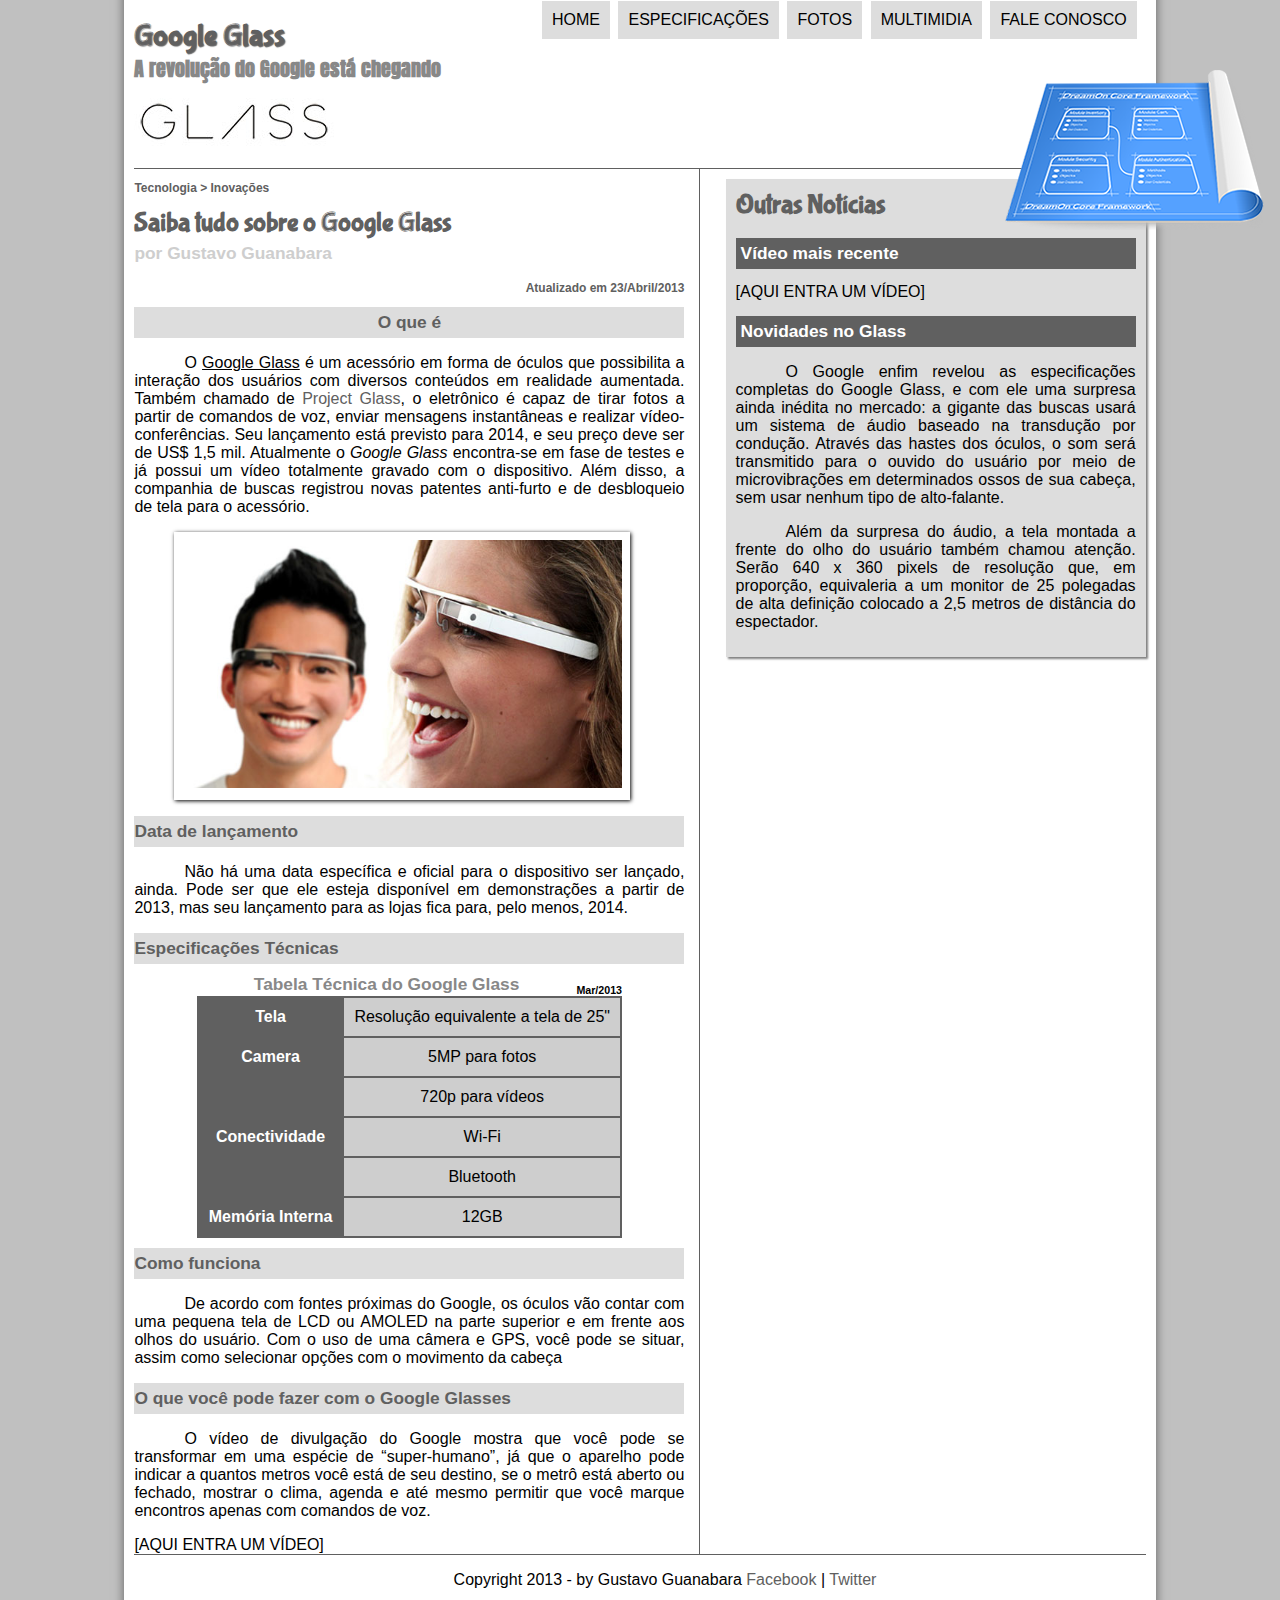
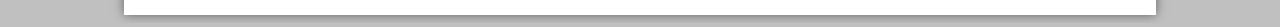
<file: curso-html5-pacote01/projeto-glass-html5/index.html>
<!DOCTYPE html>
<html lang="pt-br">
<head>
	<meta charset="utf-8"/>
	<title>Tudo sobre Google Glass</title>
	<link rel="stylesheet" type="text/css" href="_css/estilo.css">
	<style type="text/css">
	</style>
</head>
<script language="javascript" src="_javascript/funcoes.js"></script>
<body>
<div id="interface">

	<header id="cabecalho">	
		<hgroup>
				<h1>Google Glass</h1>
				<h2>A revolução do Google está chegando</h2>
		</hgroup>
<img id="icone" src="_imagens/especificacoes.png">
<nav id="menu">
	<h1>Menu Principal</h1>
	<ul type="disc">
		<li onmouseover="mudaFoto('_imagens/home.png')" onmouseout="mudaFoto('_imagens/glass-oculos-preto-peq.png')"><a href="index.html"> Home</a></li>
		<li onmouseover="mudaFoto('_imagens/especificacoes.png')" onmouseout="mudaFoto('_imagens/glass-oculos-preto-peq.png')"><a href="specs.html"> Especificações </a></li>
		<li onmouseover="mudaFoto('_imagens/fotos.png')" onmouseout="mudaFoto('_imagens/glass-oculos-preto-peq.png')"><a href="fotos.html"> Fotos</a></li>
		<li onmouseover="mudaFoto('_imagens/multimidia.png')" onmouseout="mudaFoto('_imagens/glass-oculos-preto-peq.png')"><a href="multimidia.html"> Multimidia </a></li>
		<li onmouseover="mudaFoto('_imagens/contato.png')" onmouseout="mudaFoto('_imagens/glass-oculos-preto-peq.png')"><a href="fale-conosco.html"> Fale conosco</a></li>
		</ul>
	</nav>
</header>

<section id="corpo">

<article id="noticia-principal">
<header id="cabecalho-artigo">
<hgroup>
<h3>Tecnologia > Inovações</h3> <!-- $nbsp;   é um espaço -->
<h1>Saiba tudo sobre o Google Glass</h1>
<h2>por Gustavo Guanabara</h2>
<h3 class="direita">Atualizado em 23/Abril/2013</h3>
</hgroup>
</header>
<h2 style="text-align: center">O que é</h2><!-- <u> sublinhado / <del> riscado / <b> negrito/ font-weight:400/ font-weight:bold-->
<p>O <span style="text-decoration: underline"> Google Glass</span> é um acessório em forma de óculos que possibilita a interação dos usuários com diversos conteúdos em realidade aumentada. Também chamado de <a href="http://glass.google.com" target="_blank">Project Glass</a>, o eletrônico é capaz de tirar fotos a partir de comandos de voz, enviar mensagens instantâneas e realizar vídeo&shy;con&shy;ferên&shy;cias. Seu lançamento está previsto para 2014, e seu preço deve ser de US$ 1,5 mil. Atualmente o <em>Google Glass</em> encontra-se em fase de testes e já possui um vídeo totalmente gravado com o dispositivo. Além disso, a companhia de buscas registrou novas patentes anti-furto e de desbloqueio de tela para o acessório.</p>

<figure class="foto-legenda">
	<img src="_imagens/glass-quadro-homem-mulher.jpg">
	<figcaption>
		<h3>Google Glass</h3>
		<p>Uma nova maneira de ver o mundo.</p>
	</figcaption>
</figure>
<h2>Data de lançamento</h2>
<p>Não há uma data específica e oficial para o dispositivo ser lançado, ainda. Pode ser que ele esteja disponível em demonstrações a partir de 2013, mas seu lançamento para as lojas fica para, pelo menos, 2014.</p>

<h2>Especificações Técnicas</h2>
<table id="tabelaspec">
<caption>Tabela Técnica do Google Glass <span>Mar/2013</span></caption>

<tr><td class="ce">Tela</td><td class="cd">Resolução equivalente a tela de 25"</td></tr>
<tr><td rowspan="2" class="ce">Camera</td><td class="cd"> 5MP para fotos </td></tr>
<tr><td class="cd">720p para vídeos</td></tr>
<!--<tr><td colspan="2">Linha Extra</td></tr>Mesclar células-->
<tr><td rowspan="2"class="ce">Conectividade</td><td class="cd"> Wi-Fi</td></tr>
<tr><td  class="cd">Bluetooth</td></tr>
<tr><td class="ce">Memória Interna</td><td class="cd"> 12GB</td></tr>
</table>

<h2>Como funciona</h2>
<p>De acordo com fontes próximas do Google, os óculos vão contar com uma pequena tela de LCD ou AMOLED na parte superior e em frente aos olhos do usuário. Com o uso de uma câmera e GPS, você pode se situar, assim como selecionar opções com o movimento da cabeça</p>

<h2>O que você pode fazer com o Google Glasses</h2>
<p>O vídeo de divulgação do Google mostra que você pode se transformar em uma espécie de “super-<wbr/>humano”, já que o aparelho pode indicar a quantos metros você está de seu destino, se o metrô está aberto ou fechado, mostrar o clima, agenda e até mesmo permitir que você marque encontros apenas com comandos de voz.</p>

[AQUI ENTRA UM VÍDEO]
</article>
</section>

<aside id="lateral">
<h1>Outras Notícias</h1>
<h2>Vídeo mais recente</h2>

[AQUI ENTRA UM VÍDEO]

<h2>Novidades no Glass</h2>
<p>O Google enfim revelou as especificações completas do Google Glass, e com ele uma surpresa ainda inédita no mercado: a gigante das buscas usará um sistema de áudio baseado na transdução por condução. Através das hastes dos óculos, o som será transmitido para o ouvido do usuário por meio de microvibrações em determinados ossos de sua cabeça, sem usar nenhum tipo de alto-falante.</p>

<p>Além da surpresa do áudio, a tela montada a frente do olho do usuário também chamou atenção. Serão 640 x 360 pixels de resolução que, em proporção, equivaleria a um monitor de 25 polegadas de alta definição colocado a 2,5 metros de distância do espectador.</p>

</aside>
<footer id="rodape">
<p>Copyright 2013 - by Gustavo Guanabara 
<a href="http://facebook.com/cursoemvideo" target="_blank">Facebook</a> |
<a href="http://twitter.com/cursoemvideo" target="_blank"> Twitter</a> </p>
</footer>
</div>
</body>
</html>
</file>
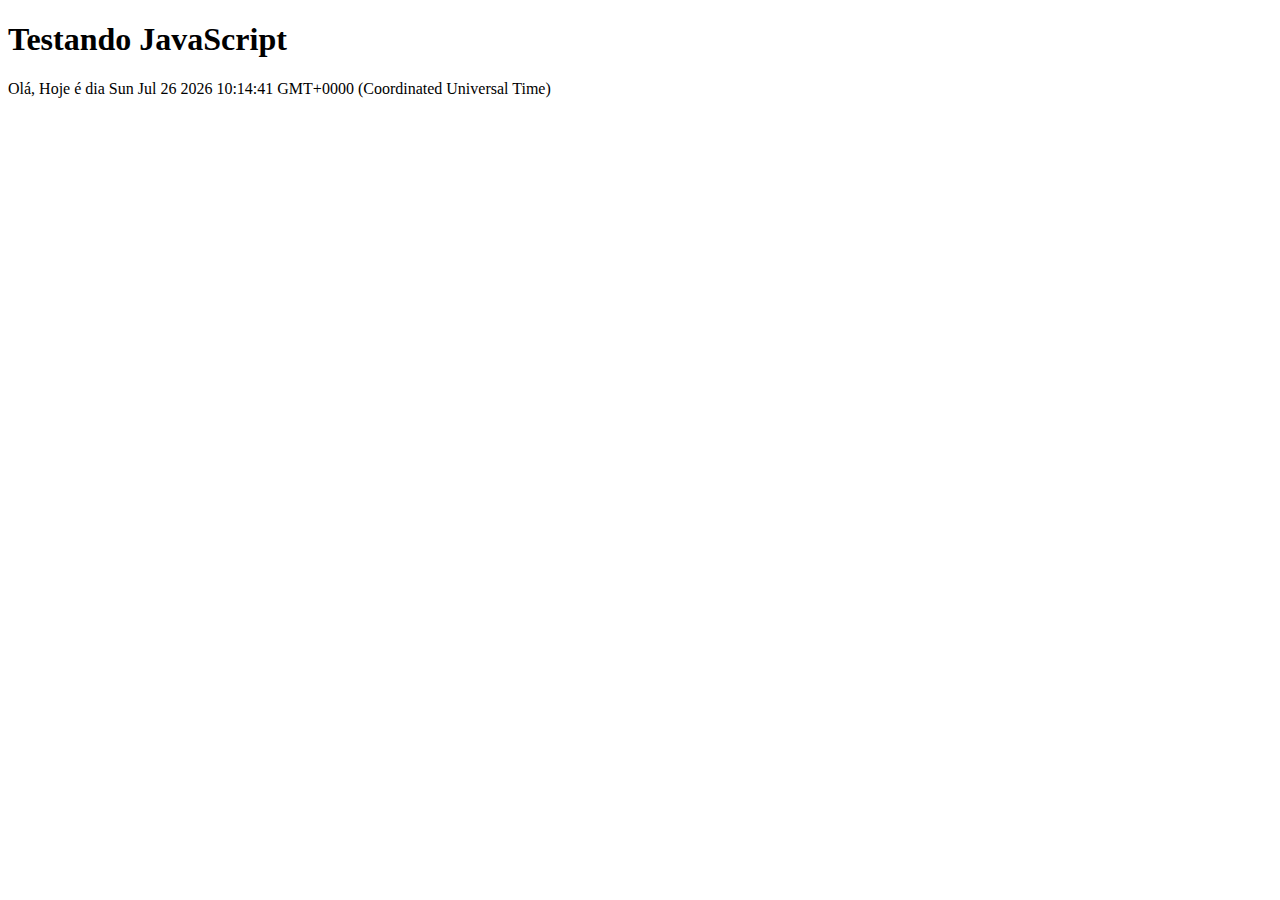
<file: curso-html5-pacote01/testejs01.html>
<!DOCTYPE html>
<html lang="pt-br">
<head>
	<title>Teste Javascript</title>
	<meta charset="utf-8">
</head>
<body>
	<h1>Testando JavaScript</h1>
	<script>
		/*alert("Ola, mundo!");*/
		document.write("Olá, Hoje é dia " + Date());
	</script>
</body>
</html>
</file>
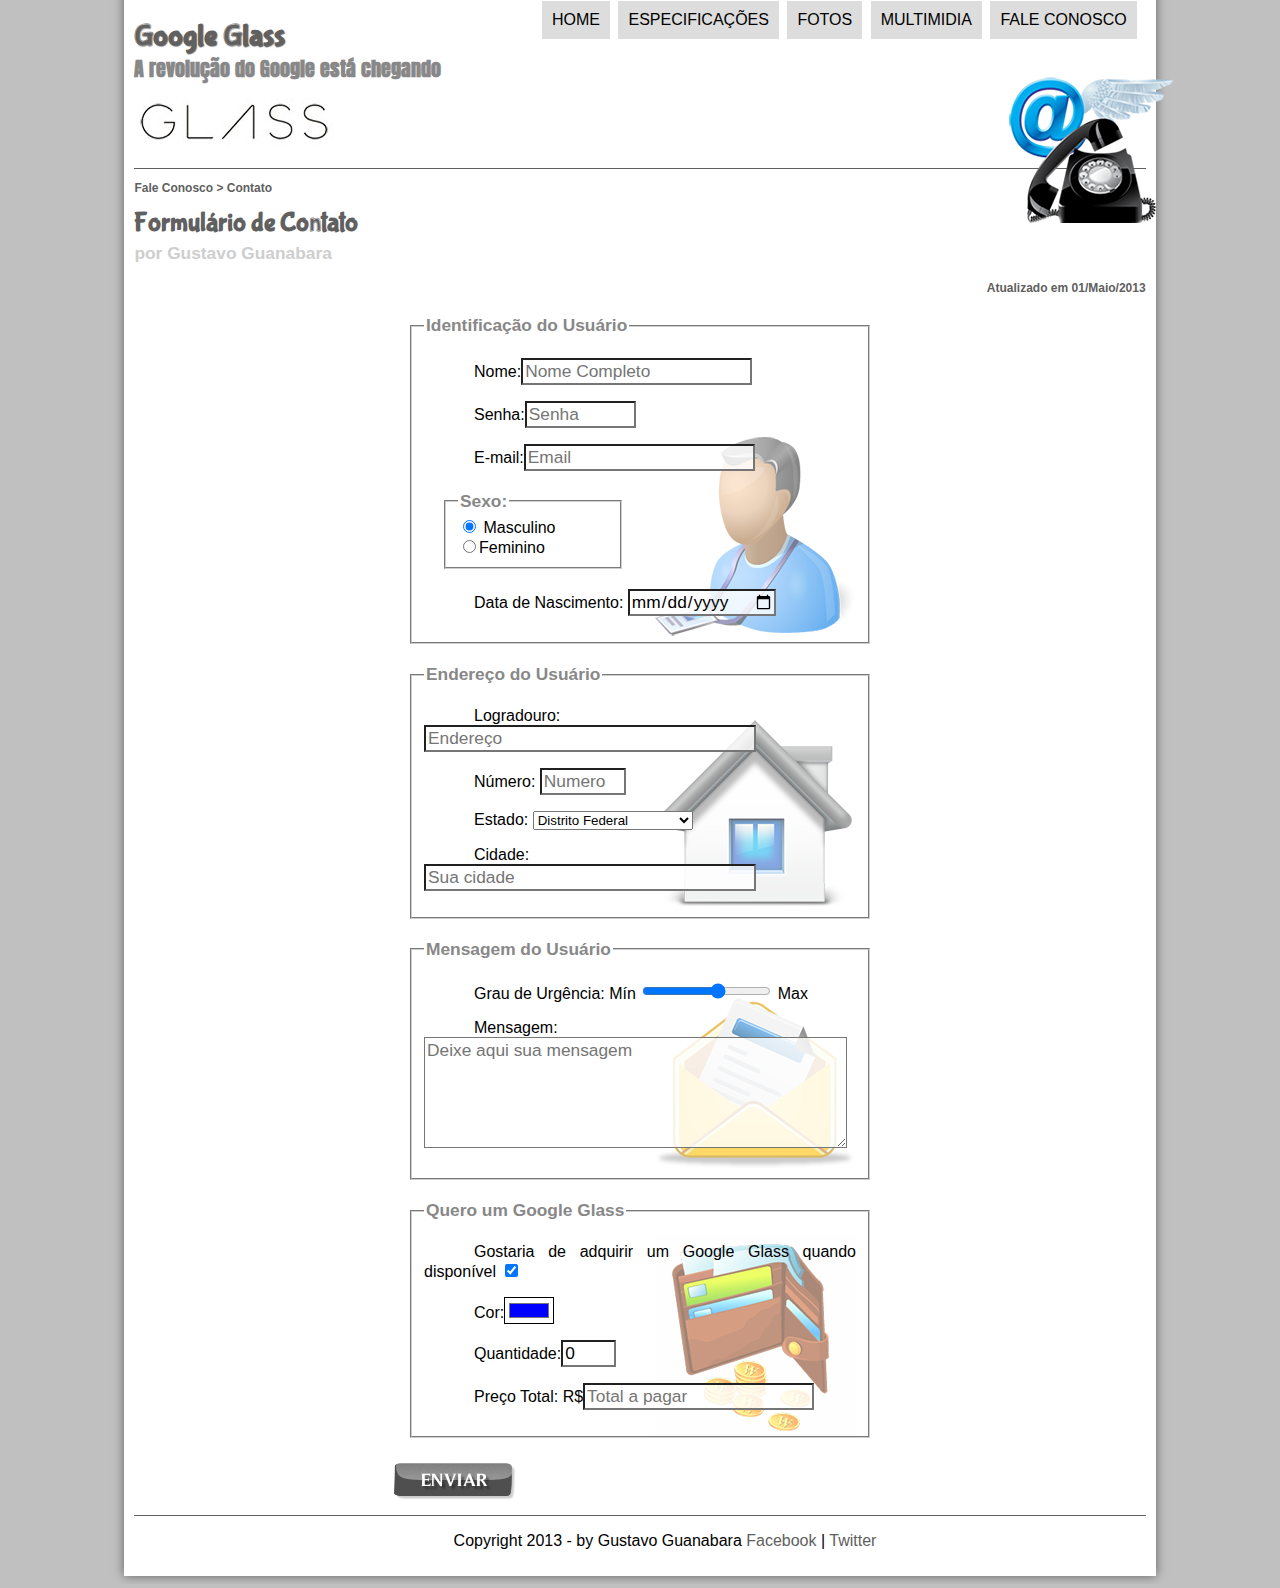
<file: curso-html5-pacote01/projeto-glass-html5/fale-conosco.html>
<!DOCTYPE html>
<html lang="pt-br">
<head>
<meta charset="utf-8">
<title>Tudo sobre Google Glass</title>
<link rel="stylesheet" href="_css/estilo.css">
<link rel="stylesheet" href="_css/form.css"/>
<script language="javascript" src="_javascript/funcoes.js"></script>
<!--<style type="text/css">
    input#botao{
        border-radius: 10px;
        position: absolute;
        left:367px;
        top: 880.5pt;
    }
    input#botao:hover{
        background-color: black;
        color: white;
    }
</style>-->
<script>
    function calc_total(){
        let qtd = parseInt(document.getElementById('cQtd').value);
        tot = qtd * 1500;
        document.getElementById('cTot').value = tot;
    }
</script>
</head>
<body>
<div id="interface">

    <header id="cabecalho"> 
        <hgroup>
                <h1>Google Glass</h1>
                <h2>A revolução do Google está chegando</h2>
        </hgroup>
<img id="icone" src="_imagens/contato.png">
<nav id="menu">
    <h1>Menu Principal</h1>
    <ul type="disc">
        <li onmouseover="mudaFoto('_imagens/home.png')" onmouseout="mudaFoto('_imagens/multimidia.png')"><a href="index.html"> Home</a></li>
        <li onmouseover="mudaFoto('_imagens/especificacoes.png')" onmouseout="mudaFoto('_imagens/multimidia.png')"><a href="specs.html"> Especificações </a></li>
        <li onmouseover="mudaFoto('_imagens/fotos.png')" onmouseout="mudaFoto('_imagens/multimidia.png')"><a href="fotos.html"> Fotos</a></li>
        <li onmouseover="mudaFoto('_imagens/multimidia.png')" onmouseout="mudaFoto('_imagens/multimidia.png')"><a href="multimidia.html"> Multimidia </a></li>
        <li onmouseover="mudaFoto('_imagens/contato.png')" onmouseout="mudaFoto('_imagens/multimidia.png')"><a href="fale-conosco.html"> Fale conosco</a></li>
        </ul>
    </nav>
</header>

<section id="corpo-full">
    <article id="noticia-principal">
        <header id="cabecalho-artigo">
            <hgroup>
                <h3>Fale Conosco > Contato</h3> <!-- $nbsp;   é um espaço -->
                <h1>Formulário de Contato</h1>
                <h2>por Gustavo Guanabara</h2>
                <h3 class="direita">Atualizado em 01/Maio/2013</h3>
            </hgroup>
        </header>

        <form method="post" id="fContato" action="mailto:guilhermelimasoares9@gmail.com" oninput="calc_total();">
            <fieldset id="usuario"><legend>Identificação do Usuário</legend>
            <p><label for ="cNome">Nome:</label><input type="text" name="tNome" id="cNome" size="20" maxlength="30" placeholder="Nome Completo"/></p>
            <p><label for ="cSenha">Senha:</label><input type="password" name="tSenha" id="cSenha" size="8" maxlength="8" placeholder="Senha"></p>
            <p><label for ="cEmail">E-mail:<input type="email" name="tMail" id="cEmail" size="20" maxlength="40" placeholder="Email"></p>
            <fieldset id="sexo"><legend>Sexo:</legend>
                <input type="radio" name="tSexo" id="cMasc" checked /> <label for="cMasc">Masculino</label></br>
                <input type="radio" name="tSexo" id="cFem"/><label for="cFem">Feminino</label></fieldset>
            <p><label for="cNasc">Data de Nascimento: <label/><input type="date" name="tNasc" id="cNasc"></p>
        </fieldset>

        <fieldset id="end"><legend>Endereço do Usuário</legend>
            <p><label for="cRua">Logradouro: </label><input type="text" name="tRua" id="cRua" size="30" maxlenght="80" placeholder="Endereço"></p>
            <p><label for="cNum">Número: </label><input type="number" name="tNum" id="cNum" min="0" max="9999"placeholder="Numero"></p>
            <p><label for="cEstado">Estado:</label>
            <select name="tEstado" id="cEstado">
                <!--<option>Acre</option>
                <option>Amapa</option>
                <option>Amazonas</option>
                <option>Alagoas</option>
                <option>Bahia</option>
                <option>Ceara</option>
                <option>Espiríto Santo</option>
                <option>Distrito Federal</option>
                <option>Goias</option>
                <option>Maranhão</option>
                <option>Mato Grosso</option>
                <option>Mato Grosso do Sul</option>
                <option>Minas Gerais</option>
                <option>Paraiba</option>
                <option>Para</option>
                <option>Parana</option>
                <option>Pernambuco</option>
                <option>Piaui</option>
                <option>Rondonia</option>
                <option>Roraima</option>
                <option>Rio de Janeiro</option>
                <option>Rio Grande do Norte</option>
                <option>Rio Grande do Sul</option>
                <option>São Paulo</option>
                <option>Santa Catarina</option>
                <option>Sergipe</option>
                <option>Tocantins</option> -->
                <optgroup label="Regioa Centro-Oeste">
                    <option value="DF">Distrito Federal</option>
                    <option value="GO">Goias</option>
                    <option value="MT">Mato Grosso</option>
                    <option value="MS">Mato Grosso do Sul</option>
                </optgroup>
                <optgroup label="Região Norte">
                    <option value="AC">Acre</option>
                    <option value="AP">Amapa</option>
                    <option value="AM">Amazonas</option>
                    <option value="PA">Para</option>
                    <option value="RO">Rondonia</option>
                    <option value="RR">Roraima</option>
                    <option value="TO">Tocantins</option>
                </optgroup>
                <optgroup label="Região Nordeste">
                    <option value="AL">Alagoas</option>
                    <option value="BA">Bahia</option>
                    <option value="CE">Ceara</option>
                    <option value="MA">Maranhão</option>
                    <option value="PB">Paraiba</option>
                    <option value="PE">Pernambuco</option>
                    <option value="PI">Piaui</option>
                    <option value="RN">Rio Grande do Norte</option>
                    <option value="SE">Sergipe</option>
                </optgroup>
                <optgroup label="Regiao Sul">
                    <option value="PR">Parana</option>
                    <option value="RS">Rio Grande do Sul</option>
                    <option value="SC">Santa Catarina</option>
                </optgroup>
                <optgroup label="Regiao Sudeste">
                    <option value="ES">Espiríto Santo</option>
                     <option value="MG">Minas Gerais</option>
                    <option value="RJ">Rio de Janeiro</option>
                    <option value="SP">São Paulo</option>
                </optgroup>
            </select></p>
            <p><label for="cCidade">Cidade:</label><input type="text" name="tCidade" id="cCidade" size="30" maxlength="50" placeholder="Sua cidade" list="cidades"></p>
            <datalist id="cidades">
                <option value="São Paulo"> </option>
                <option value="Campinas"></option>
                <option value="São Bernado do Campo"></option>
                <option value="Osasco"></option>
            </datalist>
        </fieldset>

        <fieldset id="mensagem"><legend>Mensagem do Usuário</legend>
            <p><label for="cUrg">Grau de Urgência: Mín <input type="range" name="tUrg" id="cUrg" size="10" maxlength="10" min="0" max="10" step="2"> Max</p>
            <p><label for="cMsg">Mensagem:</label>
                <textarea name="tMsg" id="cMsg" cols="40" rows="5" placeholder="Deixe aqui sua mensagem"></textarea></p>
        </fieldset>

        <fieldset id="pedido"><legend>Quero um Google Glass</legend>
            <p><label for="cPed">Gostaria de adquirir um Google Glass quando disponível </label><input type="checkbox" name="tPed" id="cPed" checked/></p>
            <p><label for="cCor">Cor:</label><input type="color" name="tCor" id="cCor" value="#0000FF"></p>
            <p><label for="cQtd">Quantidade:</label><input type="number" name="tQtd" id="cQtd" min="0" max="5" value="0" maxlength="0"></p>
            <p><label for="cTot">Preço Total: R$</label><input type="text" name="tTot" id="cTot" placeholder="Total a pagar" readonly></p>
        </fieldset>

        <!--<input type="submit" id="botao" value="Enviar"/>-->
        <input type="image" name="tEnviar" src="_imagens/botao-enviar.png">
    </form>
    </article>
</section>
    <footer id="rodape">
        <p>Copyright 2013 - by Gustavo Guanabara 
            <a href="http://facebook.com/cursoemvideo" target="_blank">Facebook</a> |
            <a href="http://twitter.com/cursoemvideo" target="_blank"> Twitter</a> </p>
    </footer>
</div>
</body>
</html>
</file>
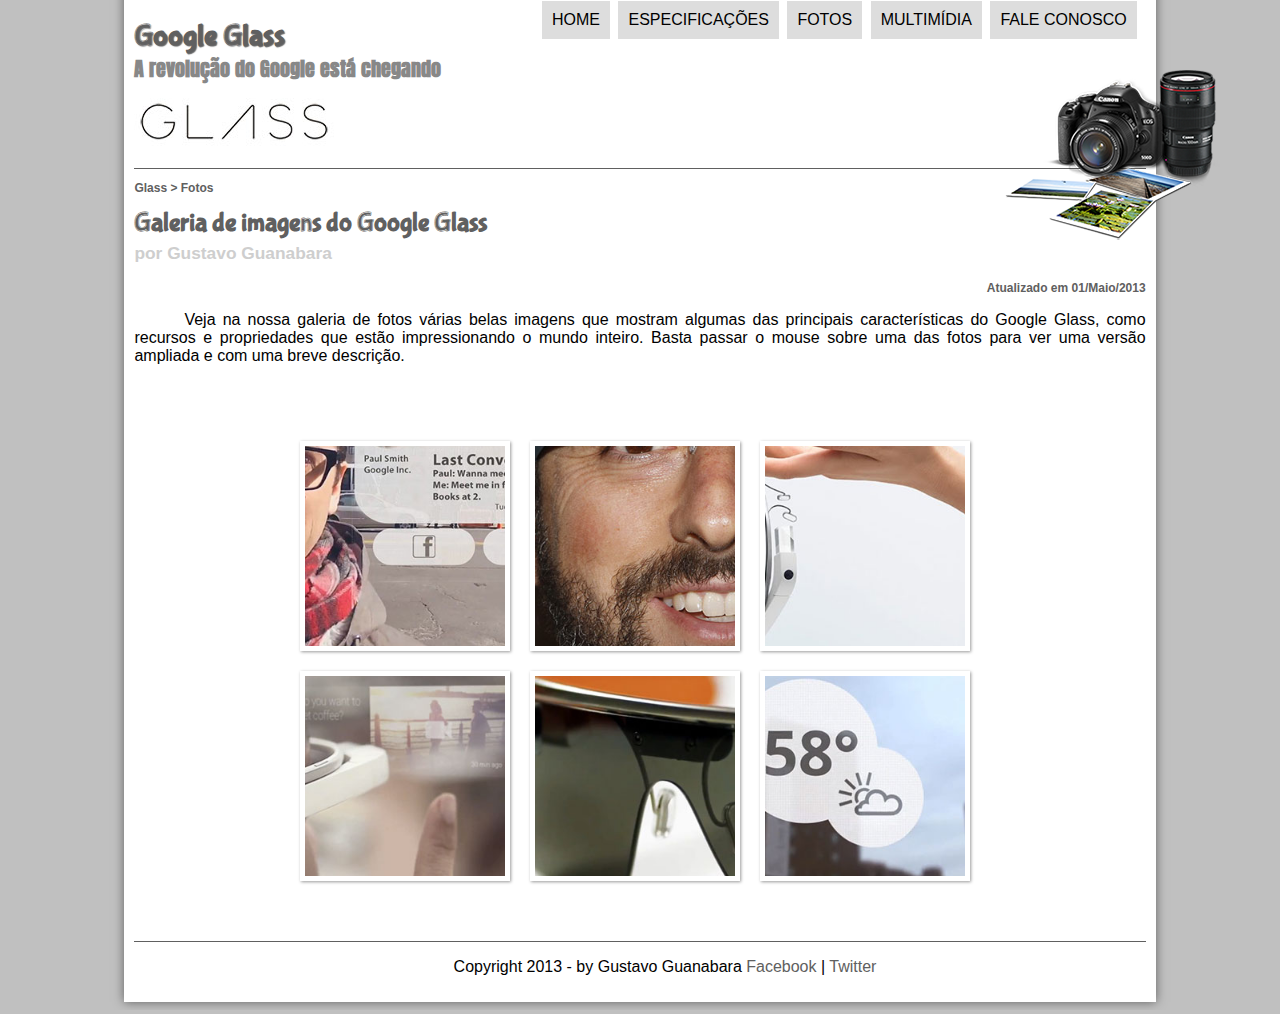
<file: curso-html5-pacote01/projeto-glass-html5/fotos.html>
<!DOCTYPE html>
<html lang="pt-br">
<head>
<meta charset="utf-8">
<title>Tudo sobre Google Glass</title>
<link rel="stylesheet" href="_css/estilo.css">
<link rel="stylesheet" href="_css/fotos.css"/>
</head>
<script language="javascript" src="_javascript/funcoes.js"></script>
<body>
<div id="interface">

	<header id="cabecalho">	
		<hgroup>
				<h1>Google Glass</h1>
				<h2>A revolução do Google está chegando</h2>
		</hgroup>
<img id="icone" src="_imagens/fotos.png">
<nav id="menu">
	<h1>Menu Principal</h1>
	<ul type="disc">
		<li onmouseover="mudaFoto('_imagens/home.png')" onmouseout="mudaFoto('_imagens/fotos.png')"><a href="index.html"> Home</a></li>
		<li onmouseover="mudaFoto('_imagens/especificacoes.png')" onmouseout="mudaFoto('_imagens/fotos.png')"><a href="specs.html"> Especificações </a></li>
		<li onmouseover="mudaFoto('_imagens/fotos.png')" onmouseout="mudaFoto('_imagens/fotos.png')"><a href="fotos.html"> Fotos</a></li>
		<li onmouseover="mudaFoto('_imagens/multimidia.png')" onmouseout="mudaFoto('_imagens/fotos.png')"><a href="multimidia.html"> Multimídia </a></li>
		<li onmouseover="mudaFoto('_imagens/contato.png')" onmouseout="mudaFoto('_imagens/fotos.png')"><a href="fale-conosco.html"> Fale conosco</a></li>
		</ul>
	</nav>
</header>

<section id="corpo-full">
	<article id="noticia-principal">
		<header id="cabecalho-artigo">
			<hgroup>
				<h3>Glass > Fotos</h3> <!-- $nbsp;   é um espaço -->
				<h1>Galeria de imagens do Google Glass</h1>
				<h2>por Gustavo Guanabara</h2>
				<h3 class="direita">Atualizado em 01/Maio/2013</h3>
			</hgroup>
		</header>

	<p>Veja na nossa galeria de fotos várias belas imagens que mostram algumas das principais características do Google Glass, como recursos e propriedades que estão impressionando o mundo inteiro. Basta passar o mouse sobre uma das fotos para ver uma versão ampliada e com uma breve descrição.</p>

	<ul id="album-fotos">
		<li id="foto01"><span>Agenda e lembretes</span></li>
		<li id="foto02"><span>Sergey Brin usando o Glass</span></li>
		<li id="foto03"><span>Leve e compacto</span></li>
		<li id="foto04"><span>Sensação de uma tela de 50"</span></li>
		<li id="foto05"><span>Vários tipos de lente</span></li>
		<li id="foto06"><span>Informações importantes</span></li>
	</ul>

	</article>

<footer id="rodape">
<p>Copyright 2013 - by Gustavo Guanabara 
<a href="http://facebook.com/cursoemvideo" target="_blank">Facebook</a> |
<a href="http://twitter.com/cursoemvideo" target="_blank"> Twitter</a> </p>
</footer>
</div>
</body>
</html>
</file>
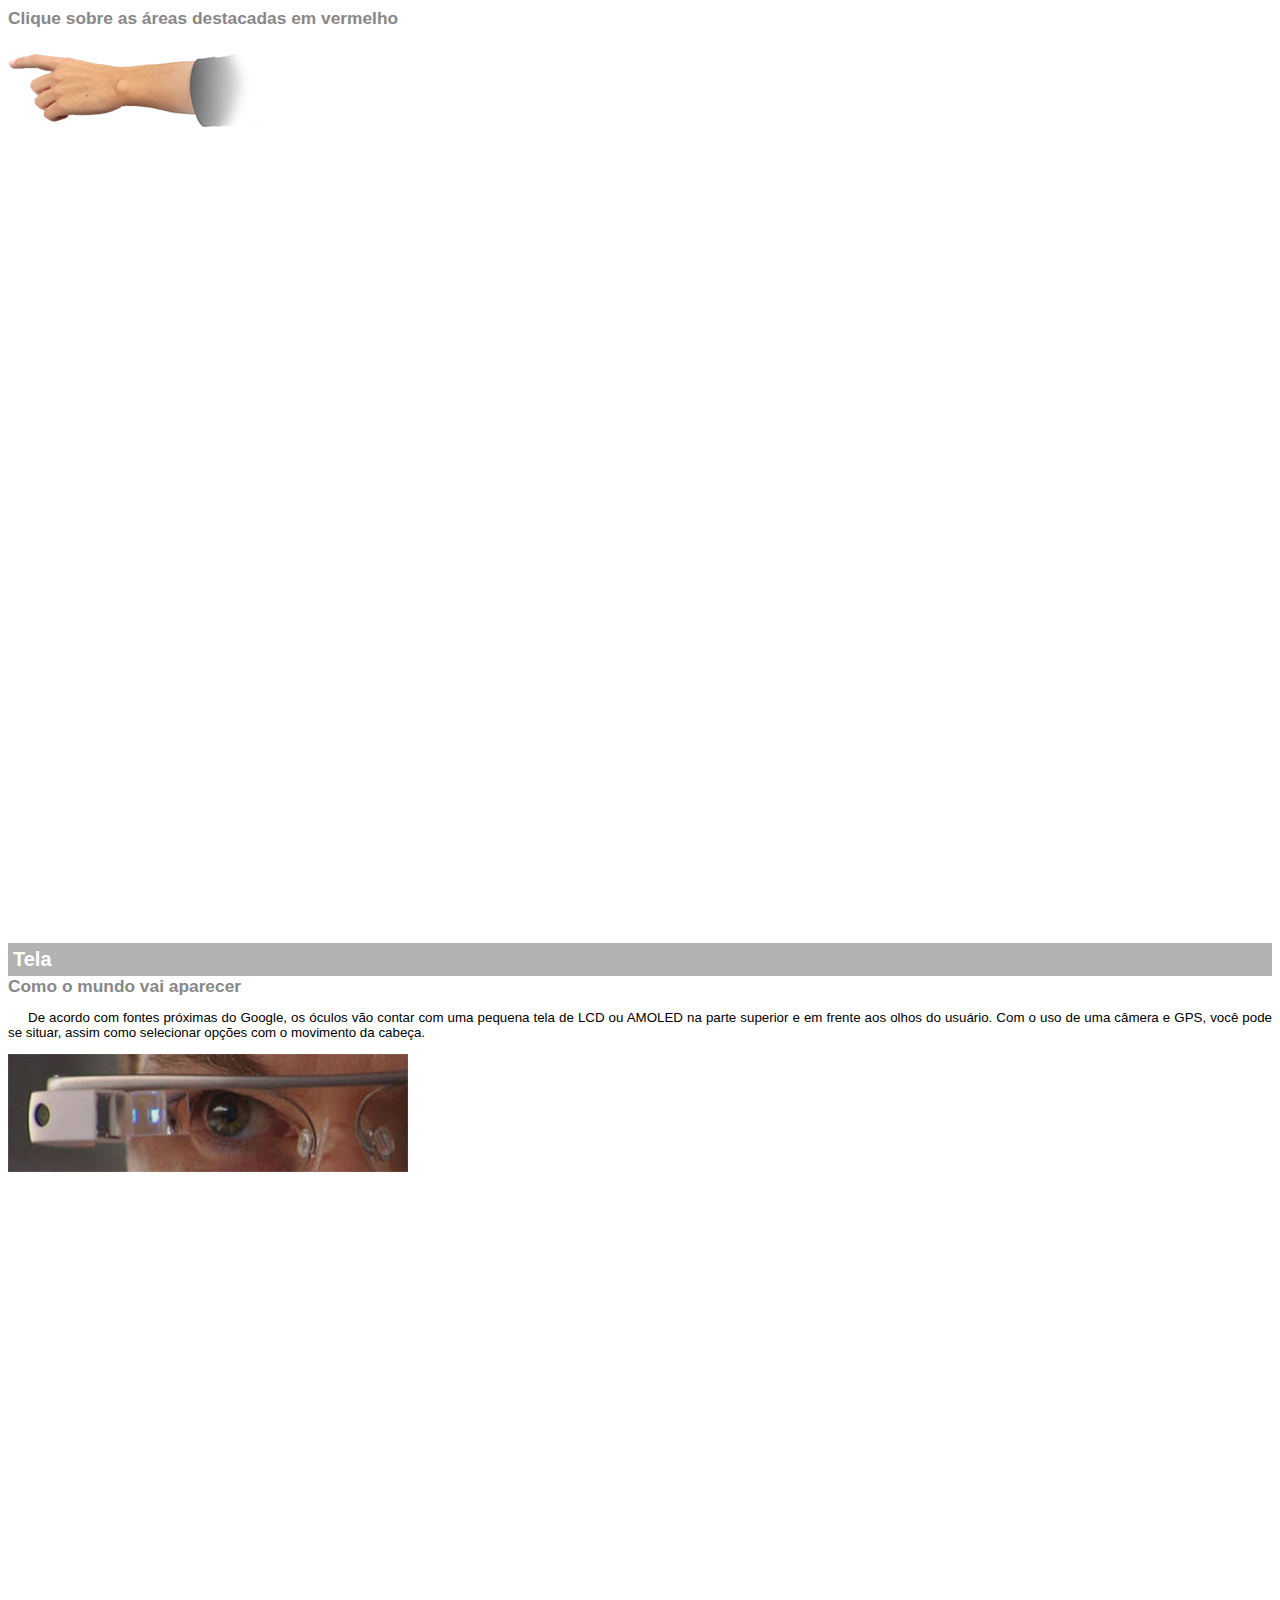
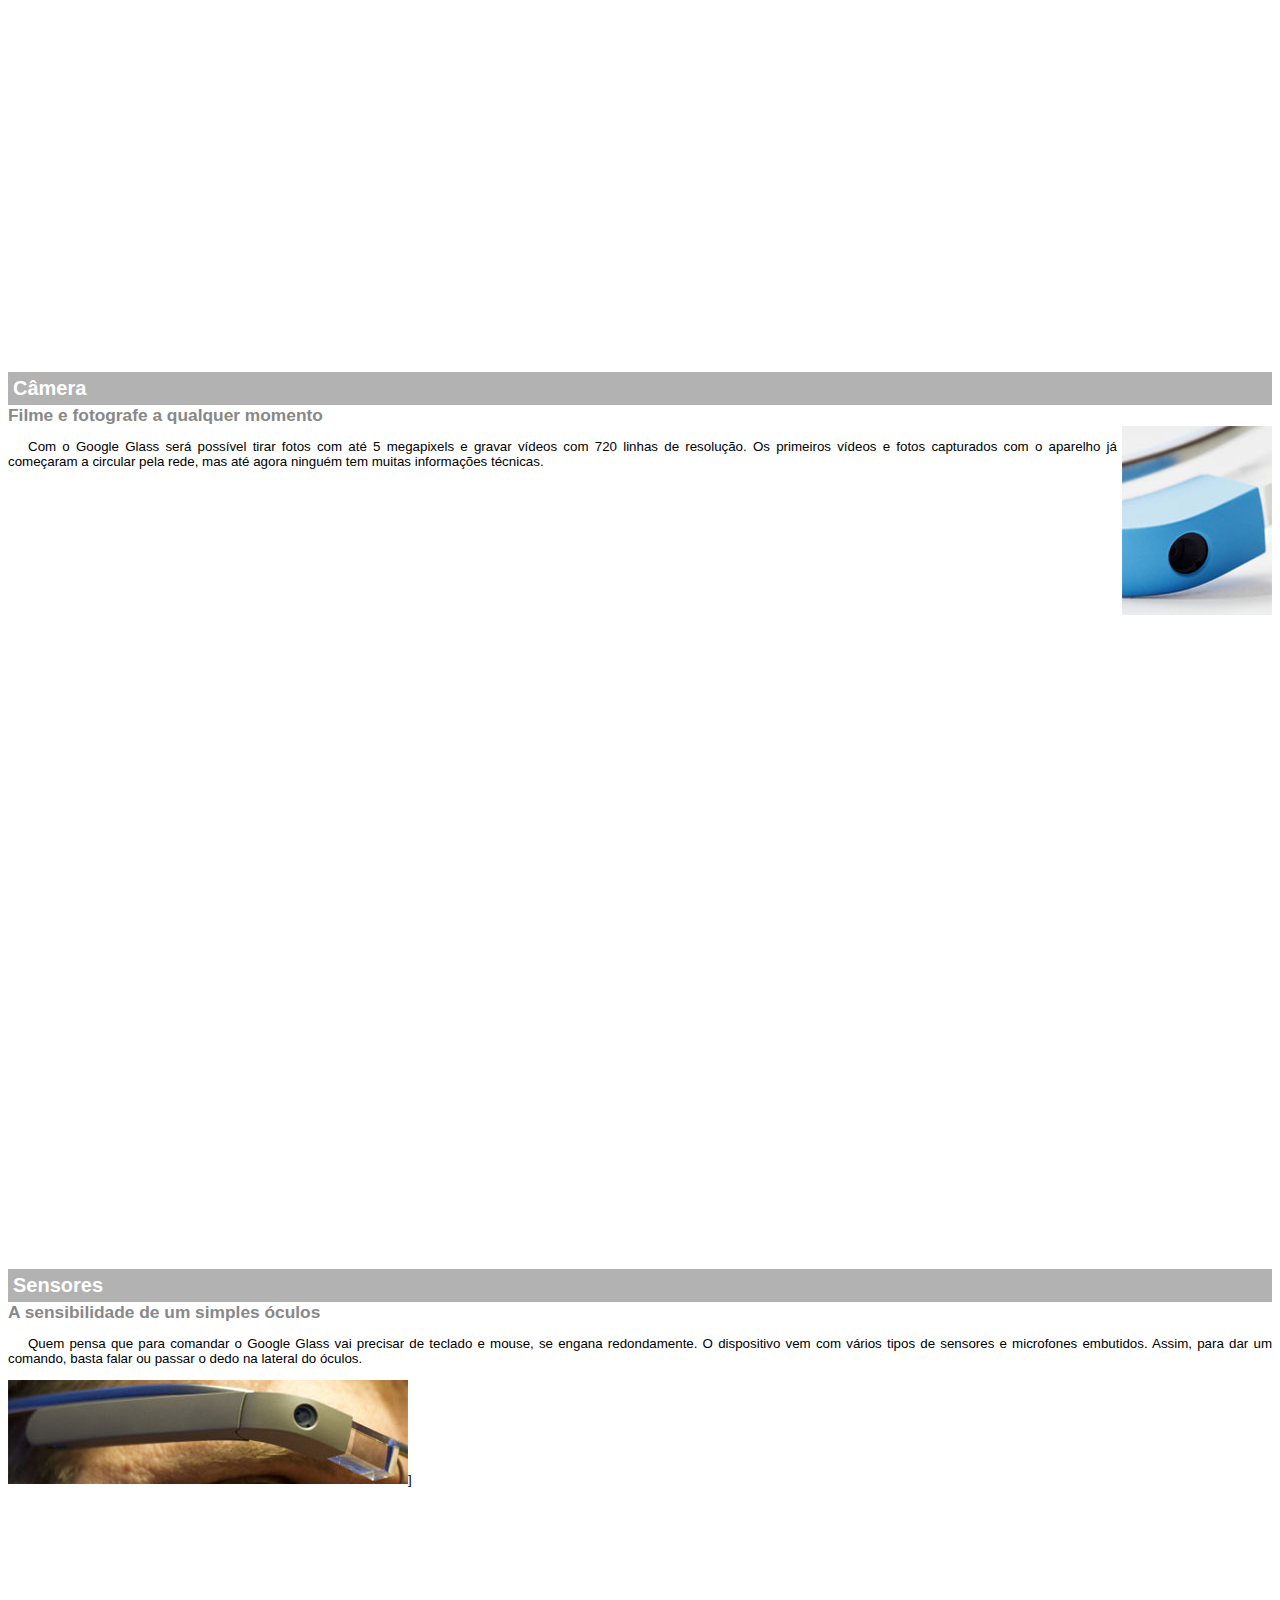
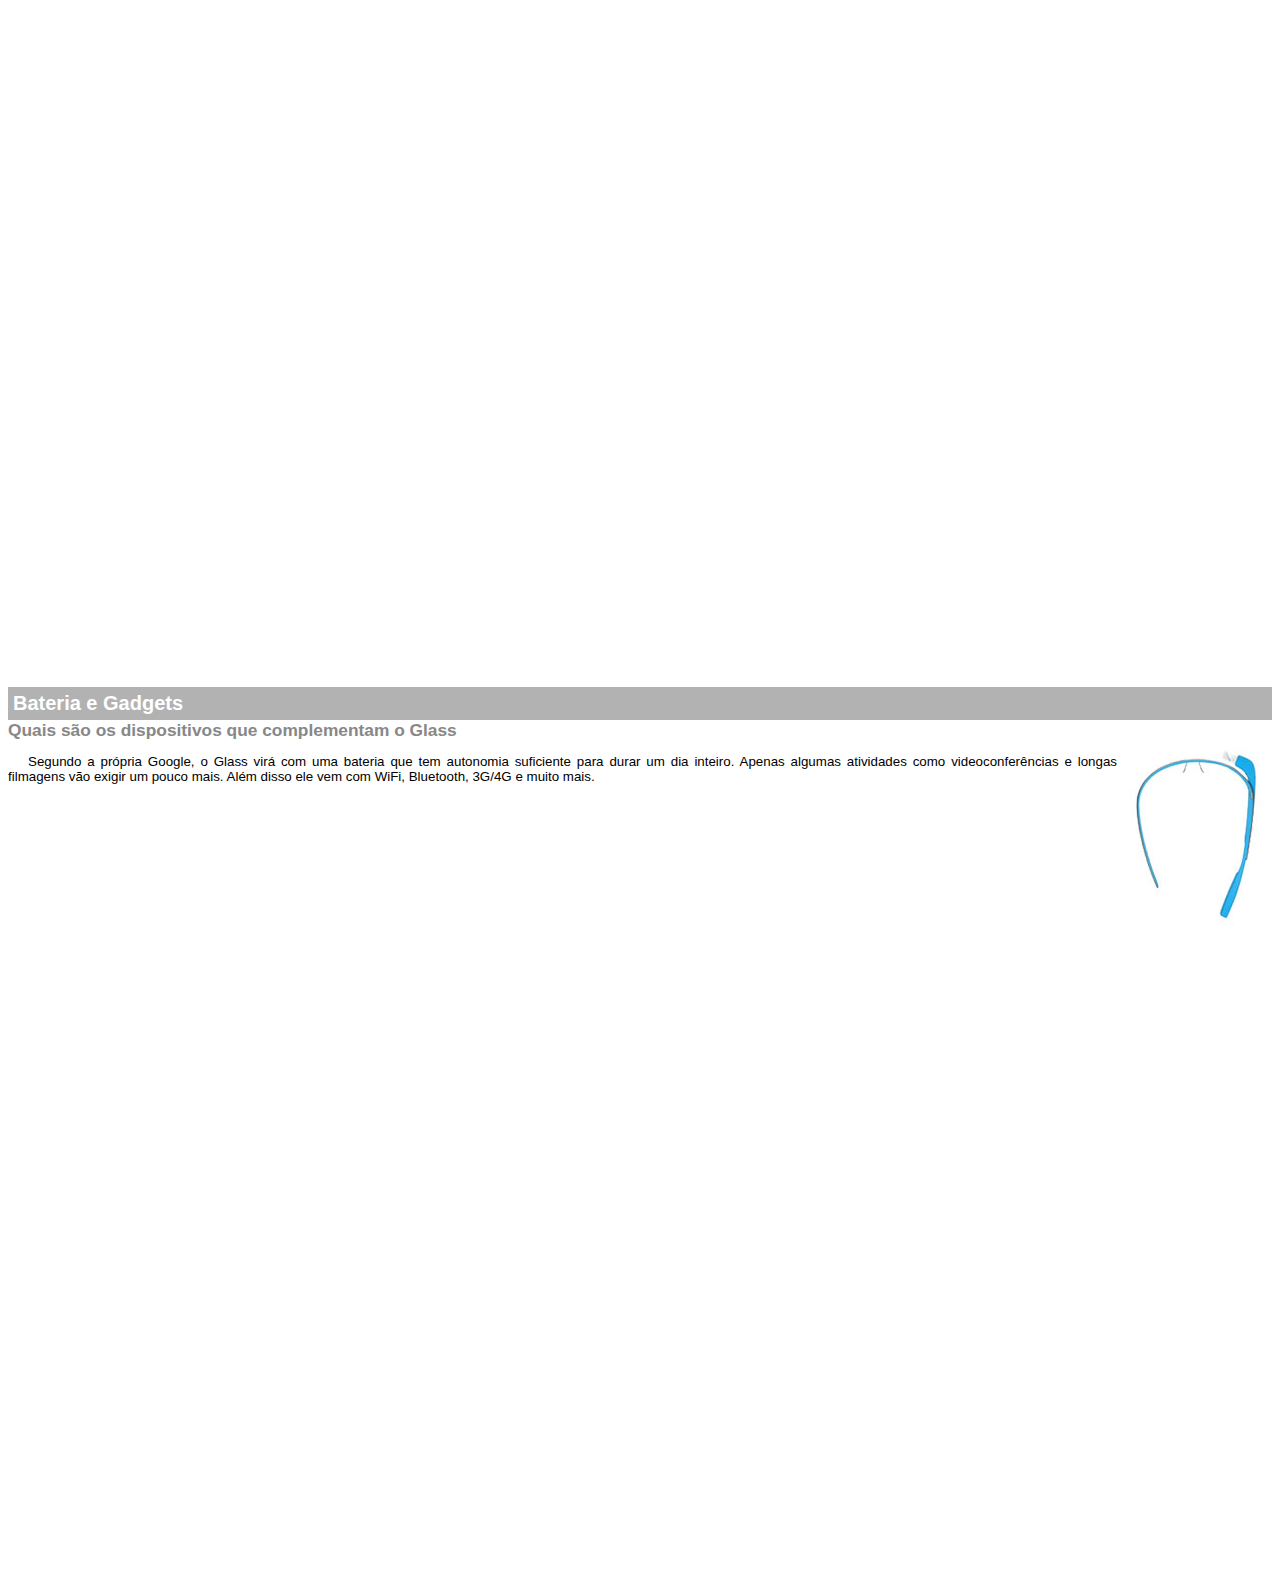
<file: curso-html5-pacote01/projeto-glass-html5/google-glass.html>
<!DOCTYPE>
<html lang="pt-br">
<head>
	<meta charset="utf-8">
	<title>Informações sobre Google Glass </title>
	<style type="text/css">
		body{
			font-family: Arial;
			font-size: 10pt;
		}

		p{
			text-align: justify;
			text-indent: 20px;
		}

		article h1 {
			font-size: 15pt;
			color: #ffffff;
			background-color: rgba(0,0,0,.3);
			padding: 5px;
			margin: 0px;
		}

		article h2{
			font-size: 13pt;
			color: 888888;
			margin: 0px;
		}

		article {
			margin-bottom: 800px;
		}

		img.img-dir{
			display: block;
			float: right;
			margin-left: 5px;
		}

	</style>

</head>
<body>


<article id="topo">
	<header>
		<h2>Clique sobre as áreas destacadas em vermelho</h2>
		<img src="_imagens/mao.png" alt="Mão apontando para a esquerda">
	</header>
</article>


<article id="tela">
	<header>
		<h1>Tela</h1>
		<h2>Como o mundo vai aparecer</h2>
	</header>
	<p>De acordo com fontes próximas do Google, os óculos vão contar com uma pequena tela de LCD ou AMOLED na parte superior e em frente aos olhos do usuário. Com o uso de uma câmera e GPS, você pode se situar, assim como selecionar opções com o movimento da cabeça.</p>
	<img src="_imagens/det-tela.jpg" alt="Tela do Google Glass">

</article>

<article id="camera">
	<header>
<h1>Câmera</h1>
<h2>Filme e fotografe a qualquer momento</h2>
</header>
<img src="_imagens/det-camera.jpg" class="img-dir" alt="Câmera do Google Glass">
<p>Com o Google Glass será possível tirar fotos com até 5 megapixels e gravar vídeos com 720 linhas de resolução. Os primeiros vídeos e fotos capturados com o aparelho já começaram a circular pela rede, mas até agora ninguém tem muitas informações técnicas.</p>
</article>

<article id="sensores">
<h1>Sensores</h1>
<h2>A sensibilidade de um simples óculos</h2>
<p>Quem pensa que para comandar o Google Glass vai precisar de teclado e mouse, se engana redondamente. O dispositivo vem com vários tipos de sensores e microfones embutidos. Assim, para dar um comando, basta falar ou passar o dedo na lateral do óculos.</p>
<img src="_imagens/det-touch.jpg" alt="Sensores do Google Glass">]
</article>

<article id="bateria">
<h1>Bateria e Gadgets</h1>
<h2>Quais são os dispositivos que complementam o Glass</h2>
<img src="_imagens/det-bateria.jpg" class="img-dir" alt="Bateria e Gadgets do Google Glass">
<p>Segundo a própria Google, o Glass virá com uma bateria que tem autonomia suficiente para durar um dia inteiro. Apenas algumas atividades como videoconferências e longas filmagens vão exigir um pouco mais. Além disso ele vem com WiFi, Bluetooth, 3G/4G e muito mais.</p>
</article>

</body>
</html>
</file>
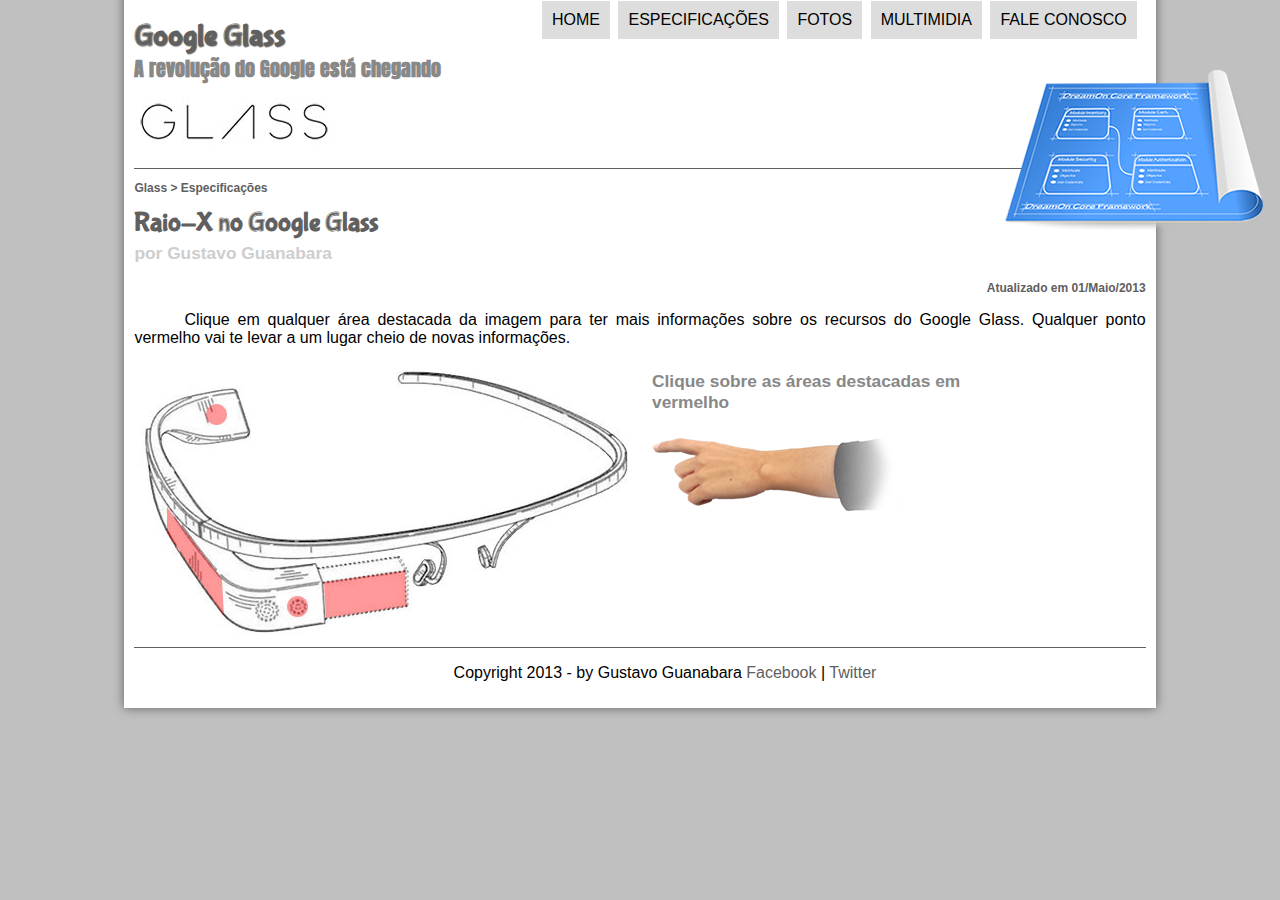
<file: curso-html5-pacote01/projeto-glass-html5/specs.html>
<!DOCTYPE html>
<html lang="pt-br">
<head>
<meta charset="utf-8">
<title>Tudo sobre Google Glass</title>
<link rel="stylesheet" href="_css/estilo.css">
<link rel="stylesheet" href="_css/specs.css"/>
</head>
<script language="javascript" src="_javascript/funcoes.js"></script>
<body>
<div id="interface">

	<header id="cabecalho">	
		<hgroup>
				<h1>Google Glass</h1>
				<h2>A revolução do Google está chegando</h2>
		</hgroup>
<img id="icone" src="_imagens/especificacoes.png">
<nav id="menu">
	<h1>Menu Principal</h1>
	<ul type="disc">
		<li onmouseover="mudaFoto('_imagens/home.png')" onmouseout="mudaFoto('_imagens/especificacoes.png')"><a href="index.html"> Home</a></li>
		<li onmouseover="mudaFoto('_imagens/especificacoes.png')" onmouseout="mudaFoto('_imagens/especificacoes.png')"><a href="specs.html"> Especificações </a></li>
		<li onmouseover="mudaFoto('_imagens/fotos.png')" onmouseout="mudaFoto('_imagens/especificacoes.png')"><a href="fotos.html"> Fotos</a></li>
		<li onmouseover="mudaFoto('_imagens/multimidia.png')" onmouseout="mudaFoto('_imagens/especificacoes.png')"><a href="multimidia.html"> Multimidia </a></li>
		<li onmouseover="mudaFoto('_imagens/contato.png')" onmouseout="mudaFoto('_imagens/especificacoes.png')"><a href="fale-conosco.html"> Fale conosco</a></li>
		</ul>
	</nav>
</header>

<section id="corpo-full">
	<article id="noticia-principal">
		<header id="cabecalho-artigo">
			<hgroup>
				<h3>Glass > Especificações</h3> <!-- $nbsp;   é um espaço -->
				<h1>Raio-X no Google Glass</h1>
				<h2>por Gustavo Guanabara</h2>
				<h3 class="direita">Atualizado em 01/Maio/2013</h3>
			</hgroup>
		</header>

<p>Clique em qualquer área destacada da imagem para ter mais informações sobre os recursos do Google Glass. Qualquer ponto vermelho vai te levar a um lugar cheio de novas informações.</p>

<section id="conteudo">
	<img src="_imagens/glass-esquema-marcado.jpg" usemap="#meumapa">
	<map name="meumapa">
		<area shape="rect" coords="179,202,270,260" href="google-glass.html#tela" target="janela">
		<area shape="circle" coords="158,243,12" href="google-glass.html#camera" target="janela">
		<area shape="circle" coords="73,52,12" href="google-glass.html#bateria" target="janela">
		<area shape="poly" coords="28,143,83,216,84,249,169" href="google-glass.html#sensores" target="janela">
	</map>
	<iframe src="google-glass.html" name="janela" id="frame-spec" scrolling="no"></iframe>
</section>
</article>
</section>

<footer id="rodape">
<p>Copyright 2013 - by Gustavo Guanabara 
<a href="http://facebook.com/cursoemvideo" target="_blank">Facebook</a> |
<a href="http://twitter.com/cursoemvideo" target="_blank"> Twitter</a> </p>
</footer>
</div>
</body>
</html>
</file>
<file: curso-html5-pacote01/projeto-glass-html5/_css/estilo.css>
@charset "UTF-8";
@import url(https://fonts.googleapis.com/css?family=Anton);
@font-face {
	font-family: 'FonteLogo';
	src: url("../_fonts/bubblegum-sans-regular.otf");
}

	

		body{
			/*background-image: url("C:/Users/Inmetrics.LP1439/Documents/CursoDeHTML5/curso-html5-pacote01/projeto-glass-html5/blue-clouds-nature-97558.JPG");
			*/
			font-family: Arial, sans-serif;
			background-color: silver;
			color:rgb(0,0,0,1);
			
		}

		p{
		text-align: justify; 
		text-indent: 50px;
		
		}

		a{
			color: #606060;
			text-decoration: none;
		}

		a:hover{
			text-decoration: underline;
		}

		header#cabecalho img#icone{
				position: absolute;
				left: 1005px;
				top: 70px;

		}

		header#cabecalho{
			border-bottom: 1px #606060 solid;
			height: 150px;
			background: url("../_imagens/glass-logo-peq.jpg") no-repeat 0px 80px;
		}

		header#cabecalho h1{
			font-family:'FonteLogo', sans-serif;
			font-size: 30px;
			color: #606060;
			text-shadow: 1px 1px 1px rgba(0,0,0,0.6);
			padding: 0px;
			margin-bottom: 0px;
		}

header#cabecalho h2{
	/*font-family: Arial, sans-serif; */
	font-family: 'Anton', sans-serif;
	color: #888888;
	font-size: 15pt;
	padding: 0px;
	margin-top: 0px;
}

/* Formatação de imagens com legendas */
		figure.foto-legenda{
			position: relative;
			border: 8px solid white;
			/*width: 600px;*/
			width: 80%;
			height: 100%;
			box-shadow: 1px 1px 4px black;

		}

		figure.foto-legenda img{
			width: 100%;
			height: 100%;

		}

		figure.foto-legenda figcaption {
			opacity: 0;
			position: absolute;
			top: 0px;
			background-color: rgba(0,0,0,0.4);
			padding: 10px 10px 10px 357px;
			color: white;
			width:100%;
			height: 100%;
			padding: 10px;
			box-sizing: border-box;
			transition: opacity 1s;
		}

		figure.foto-legenda:hover figcaption{
			opacity: 1;
		}

/* Formatação do Menu */

		nav#menu{
			display: block;
			position: absolute;
			top: -17px;
			left: 500px;

		}

		nav#menu ul{
			/*background-color: yellow;*/
			list-style: none;
			text-transform: uppercase;
		}

		nav#menu li {
			display: inline-block;
			background-color: #dddddd;
			padding: 10px;
			margin: 2px;
			transition: background-color 1s;
			/*border-radius: 40px;
			 border: 2px solid red;*/
		}

		nav#menu li:hover {
			background-color: #606060;
		}
		nav#menu h1{
			display: none;
		}

		nav#menu a {
			color: #000000;
			text-decoration: none;
		}

		nav#menu a:hover {
			color: #ffffff;
		}

		section#corpo{
			display: block;
			width: 550px;
			float: left;
			border-right: 1px solid #606060;
			padding-right: 15px;
		}



		/*article#noticia-principal {
			width: 500px;
			border-right: 1px solid #606060;
			padding-right: 23px;
			/*font-size: 13pt;
			color: #606060;
			background-color: #dddddd;
			padding: 5px 0px 5px 0px;
			margin: 10px 0px 10px 0px;
		}*/


		article#noticia-principal h2{
			font-size: 13pt;
			color: #606060;
			background-color: #dddddd;
			padding: 5px 0px 5px 0px;
			margin: 10px 0px 10px 0px;
		}

		header#cabecalho-artigo h1{
			font-family: 'FonteLogo', sans-serif;
			font-size: 20pt;
			color: #606060;
			margin-bottom: 0px;
			margin-top: 0px;
		}

		.direita{
			text-align: right;
		}

		header#cabecalho-artigo h2{
			font-size: 13pt;
			color: #cecece;
			background-color: #ffffff;
			margin: 0px; 
		}

		header#cabecalho-artigo h3{
			font-size: 12px;
			color: #606060;
		}

		table#tabelaspec{
			border: 1px solid #606060;
			border-spacing: 0px;
			margin-left: auto;
			margin-right: auto;
		}

		table#tabelaspec td{
			border: 1px solid #606060;
			padding: 10px;
			text-align: center;
			vertical-align: middle;
		}

		table#tabelaspec td.ce {
			color: #ffffff;
			background-color: #606060; 
			vertical-align: top;
			font-weight: bold;

		}

		table#tabelaspec td.cd{
			background-color: #cecece;
		}


		table#tabelaspec caption{
			color: #888888;
			font-size: 13pt;
			font-weight: bolder;
		}

		table#tabelaspec caption span{
			display: block;
			float: right;
			color: #000000;
			font-size: 8pt;
			margin-top: 10px;
		}

		aside#lateral{
			display: block;
			width:400px;
			float: right;
			background-color: #dddddd;
			padding: 10px;
			margin-top: 10px;
			box-shadow: 2px 2px 2px rgba(0,0,0,0.5);
			/*position: absolute;
			top: 225px;
			right: 200px;*/

		}

		aside#lateral h1{
			font-family: 'FonteLogo', sans-serif;
			font-size: 20pt;
			color: #606060;
			margin-top: 0px;
		}

		aside#lateral h2{
			background-color: #606060;
			font-size: 13pt;
			color: #ffffff;
			padding: 5px;
		}

		div#interface{
			/*width: 1000px;
			height: 1700px;*/
			width: 80%;
			height: 80%;
			background-color: white;
			/*margin: 10px 10px 10px 10px;/*cima - direita - baixo - esquerda */
			margin: -20px auto 0px auto;
			box-shadow: 0px 0px 10px rgba(0,0,0,0.5);
			padding: 10px 10px 10px 10px;
		}


		footer#rodape{
			clear: both;
			border-top: 1px solid #606060;
		}

		footer#rodape p{
			text-align: center;
		}
		/*figure.foto-legenda h3 {
			position: relative;
			left: -250pt;
			color: white;
		}

		figure.foto-legenda p {
			position: relative;
			left: -250pt;
			color: white;
		}*/
</file>
<file: curso-html5-pacote01/projeto-glass-html5/_css/form.css>
@charset "UTF-8";

form{
	width:500px;
	margin:auto;
}

input, textarea{
	font-family:sans-serif;
	font-weight: normal;
	font-size:13pt;
	background-color: rgba(255,255,255,.8);
}

input:hover, textarea:hover{
	background-color: #dddddd;
}

legend{
	color: #888888;
	font-weight: bold;
	font-size: 13pt;
	font-family: sans-serif;
}

fieldset{
	border-color: #cecece;
	margin: 20px; 
}

fieldset#sexo{
	width: 150px;
}

fieldset#usuario{
	background:url("../_imagens/icone-contato.png") no-repeat 95% 95%;
}

fieldset#end{
	background:url("../_imagens/icone-endereco.png") no-repeat 95% 95%;
}

fieldset#mensagem{
	background:url("../_imagens/icone-mensagem.png") no-repeat 95% 95%;
}

fieldset#pedido{
	background:url("../_imagens/icone-pagamento.png") no-repeat 95% 95%;
}
</file>
<file: curso-html5-pacote01/projeto-glass-html5/_css/fotos.css>
@charset "UTF-8";

ul#album-fotos {
    width: 700px;
    margin: 0 auto;
    padding: 50px;
    overflow: hidden;
    list-style: none;
}

ul#album-fotos li {
	float: left;
	width: 200px;
	height: 200px;
	margin:10px;
	border: 5px solid #ffffff;
	background-color: #ffffff;
	box-shadow: 1px 1px 3px rgba(0,0,0,0.4);
	-webkit-transition: all 0.4s ease-in;
}

ul#album-fotos li span {
	opacity: 0;
	color: #ffffff;
	text-shadow: 1px 1px 1px #000000;
	background-color: rgba(0,0,0,0.3);
	font-size: 9pt;
	line-height: 370px;
	padding: 5px;

}

ul#album-fotos li:hover {
	-webkit-transform: scale(1.5);
}

ul#album-fotos li:hover span {
	opacity: 1;
}

ul#album-fotos li#foto01 {
	background: url('../_imagens/galeria-01.jpg') no-repeat;
	background-position: 50% 50%;
	background-size: 400px 400px;
	background-color:#ffffff;
}

ul#album-fotos li#foto01:hover{
	background-position: 0px 0px;
	background-size: 200px 200px;
}

ul#album-fotos li#foto02 {
	background: url('../_imagens/galeria-02.jpg') no-repeat;
	background-position: 50% 50%;
	background-size: 400px 400px;
	background-color:#ffffff;
}

ul#album-fotos li#foto02:hover{
	background-position: 0px 0px;
	background-size: 200px 200px;
}

ul#album-fotos li#foto03 {
	background: url('../_imagens/galeria-03.jpg') no-repeat;
	background-position: 50% 50%;
	background-size: 400px 400px;
	background-color:#ffffff;
}

ul#album-fotos li#foto03:hover{
	background-position: 0px 0px;
	background-size: 200px 200px;
}

ul#album-fotos li#foto04 {
	background: url('../_imagens/galeria-04.jpg') no-repeat;
	background-position: 50% 50%;
	background-size: 400px 400px;
	background-color:#ffffff;
}

ul#album-fotos li#foto04:hover{
	background-position: 0px 0px;
	background-size: 200px 200px;
}

ul#album-fotos li#foto05 {
	background: url('../_imagens/galeria-05.jpg') no-repeat;
	background-position: 50% 50%;
	background-size: 400px 400px;
	background-color:#ffffff;
}

ul#album-fotos li#foto05:hover{
	background-position: 0px 0px;
	background-size: 200px 200px;
}

ul#album-fotos li#foto06 {
	background: url('../_imagens/galeria-06.jpg') no-repeat;
	background-position: 50% 50%;
	background-size: 400px 400px;
	background-color:#ffffff;
}

ul#album-fotos li#foto06:hover{
	background-position: 0px 0px;
	background-size: 200px 200px;
}
</file>
<file: curso-html5-pacote01/projeto-glass-html5/_css/specs.css>
@charset="UTF-8";

section#conteudo{
	width: 1000px;
	margin: auto;
}

iframe#frame-spec{
	width: 400px;
	height: 280px;
	border:none;
	overflow: hidden;
}

iframe#frame-spec::-webkit-scrollbar {
	display: none;
}
</file>
